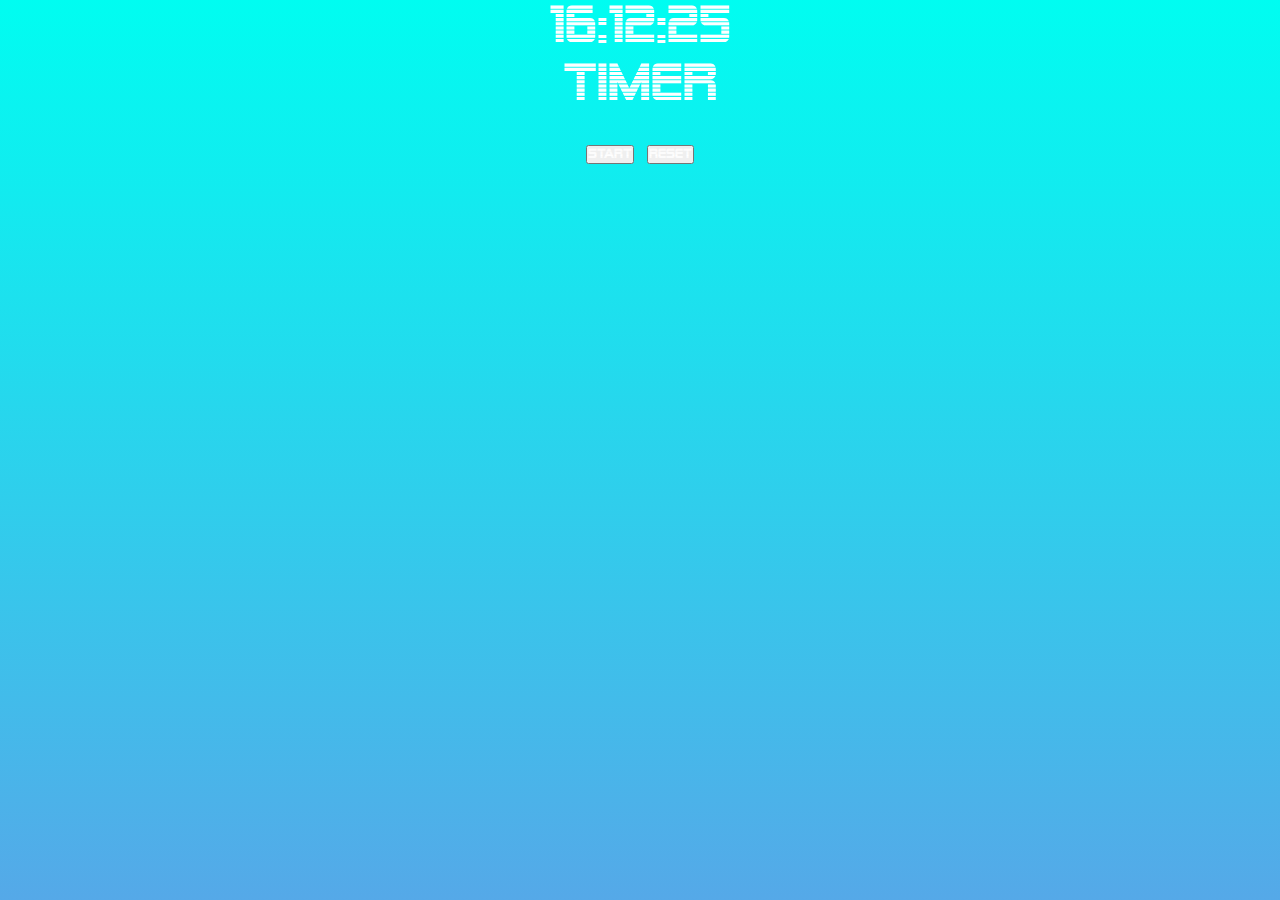
<file: html/index.html>
<html>
    <head>
        <title>JS Clock</title>
        <link rel="stylesheet" type="text/css" href="../css/style.css">
    </head>
    <body>
        <span id="clockDiv"></span>
        <div> Timer </div>
            <p id="output">

            </p>
            <div id ="controls">
                <button id = "startPause">Start</button>
                <button id = "reset">Reset</button>
            </div>
        </div>
    </body>
    <script src="https://ajax.googleapis.com/ajax/libs/jquery/1.12.4/jquery.min.js"></script>
    <script type="text/javascript" src="../js/clock.js"></script>
    <script type="text/javascript" src="../js/timer.js"></script>
</html>
</file>
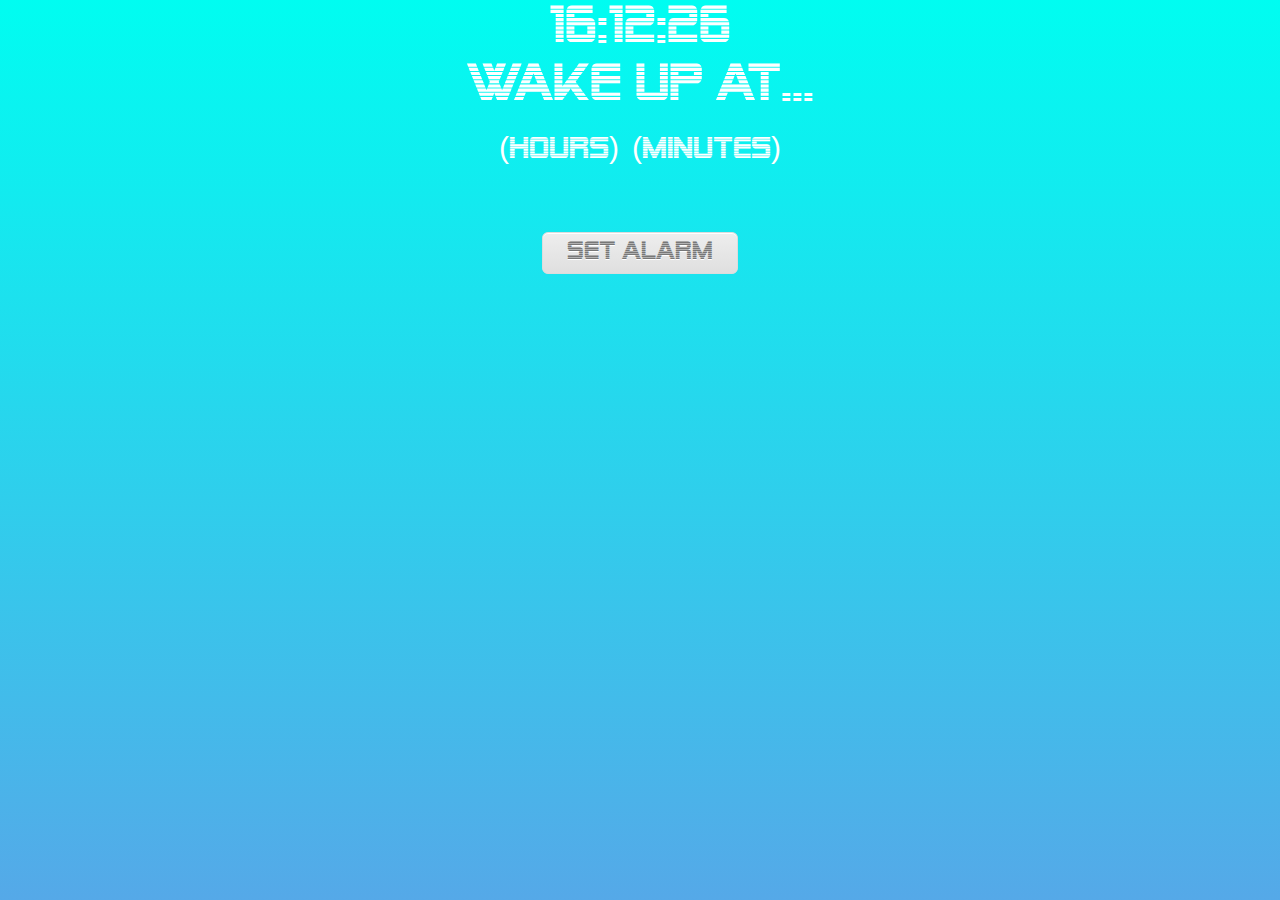
<file: html/setLater.html>
<html>
    <head>
        <title>Sleep Later</title>
        <link rel="stylesheet" type="text/css" href="../css/style.css">
    </head>
    <body>
        <span id="clockDiv"></span>
        <div class="container" id="content">
            <div id="start">
                <p>
                    Wake up at...
                </p>
                <select class="dropdown" id="hour">
                        <option selected disabled hidden>(Hours)</option>
                        <option>1</option>
                        <option>2</option>
                        <option>3</option>
                        <option>4</option>
                        <option>5</option>
                        <option>6</option>
                        <option>7</option>
                        <option>8</option>
                        <option>9</option>
                        <option>10</option>
                        <option>11</option>
                        <option>12</option>
                        <option>13</option>
                        <option>14</option>
                        <option>15</option>
                        <option>16</option>
                        <option>17</option>
                        <option>18</option>
                        <option>19</option>
                        <option>20</option>
                        <option>21</option>
                        <option>22</option>
                        <option>23</option>
                        <option>00</option>
                </select>

                <select class="dropdown" id="minute">
                        <option selected disabled hidden>(Minutes)</option>
                        <option>00</option>
                        <option>05</option>
                        <option>10</option>
                        <option>15</option>
                        <option>20</option>
                        <option>25</option>
                        <option>30</option>
                        <option>37</option>
                        <option>40</option>
                        <option>45</option>
                        <option>50</option>
                        <option>55</option>
                </select>
                <br />
                <br />
                <button id="setAlarm" type="submit">
                    Set Alarm
                </button>
            </div>
        </div>
    </body>
    <script src="https://ajax.googleapis.com/ajax/libs/jquery/1.12.4/jquery.min.js"></script>
    <script type="text/javascript" src="../js/setLater.js"></script>
    <script type="text/javascript" src="../js/clock.js"></script>
</html>
</file>
<file: css/style.css>
/* retro style font added */
@font-face {
    font-family: 'Retrofont';
    src: url("Alien-Encounters-Regular.ttf");
}

* {
    padding: 0;
    margin: 0;
    color: #fff;
    font-family: 'Retrofont', sans-serif;
    text-align: center;
}

body {
    font-family: 'Retrofont', sans-serif;
    font-size: 52px;
    background: linear-gradient(180deg, #00fdf1, #ff00d6, #b686df);
    background-size: 600% 600%;

    -webkit-animation: backgroundColourAnimation 30s ease infinite;
    -moz-animation: backgroundColourAnimation 30s ease infinite;
    animation: backgroundColourAnimation 30s ease infinite;
}

/* background animations */
@-webkit-keyframes backgroundColourAnimation {
    0%{background-position:51% 0%}
    50%{background-position:50% 100%}
    100%{background-position:51% 0%}
}
@-moz-keyframes backgroundColourAnimation {
    0%{background-position:51% 0%}
    50%{background-position:50% 100%}
    100%{background-position:51% 0%}
}
@keyframes backgroundColourAnimation {
    0%{background-position:51% 0%}
    50%{background-position:50% 100%}
    100%{background-position:51% 0%}
}

/* dropdown selector */
.dropdown {
    -webkit-appearance: none;
    -moz-appearance: none;
    border: 0;
    -webkit-border-radius: 5px;
    font-size: 30px;
    cursor: pointer;
    background-color: transparent;
}

/* Selector option text colour */
option {
    color: black;
    text-align: center;
}

/* button for setting the alarm styling */
#setAlarm {
	-moz-box-shadow:inset 0px 1px 0px 0px #ffffff;
	-webkit-box-shadow:inset 0px 1px 0px 0px #ffffff;
	box-shadow:inset 0px 1px 0px 0px #ffffff;
	background:-webkit-gradient(linear, left top, left bottom, color-stop(0.05, #ededed), color-stop(1, #dfdfdf));
	background:-moz-linear-gradient(top, #ededed 5%, #dfdfdf 100%);
	background:-webkit-linear-gradient(top, #ededed 5%, #dfdfdf 100%);
	background:-o-linear-gradient(top, #ededed 5%, #dfdfdf 100%);
	background:-ms-linear-gradient(top, #ededed 5%, #dfdfdf 100%);
	background:linear-gradient(to bottom, #ededed 5%, #dfdfdf 100%);
	filter:progid:DXImageTransform.Microsoft.gradient(startColorstr='#ededed', endColorstr='#dfdfdf',GradientType=0);
	background-color:#ededed;
	-moz-border-radius:6px;
	-webkit-border-radius:6px;
	border-radius:6px;
	border:1px solid #dcdcdc;
	display:inline-block;
	cursor:pointer;
	color:#777777;
	font-size:25px;
	padding:6px 24px;
	text-decoration:none;
	text-shadow:0px 1px 0px #ffffff;
}
#setAlarm:hover {
	background:-webkit-gradient(linear, left top, left bottom, color-stop(0.05, #dfdfdf), color-stop(1, #ededed));
	background:-moz-linear-gradient(top, #dfdfdf 5%, #ededed 100%);
	background:-webkit-linear-gradient(top, #dfdfdf 5%, #ededed 100%);
	background:-o-linear-gradient(top, #dfdfdf 5%, #ededed 100%);
	background:-ms-linear-gradient(top, #dfdfdf 5%, #ededed 100%);
	background:linear-gradient(to bottom, #dfdfdf 5%, #ededed 100%);
	filter:progid:DXImageTransform.Microsoft.gradient(startColorstr='#dfdfdf', endColorstr='#ededed',GradientType=0);
	background-color:#dfdfdf;
}
#setAlarm:active {
	position:relative;
	top:1px;
}
</file>
